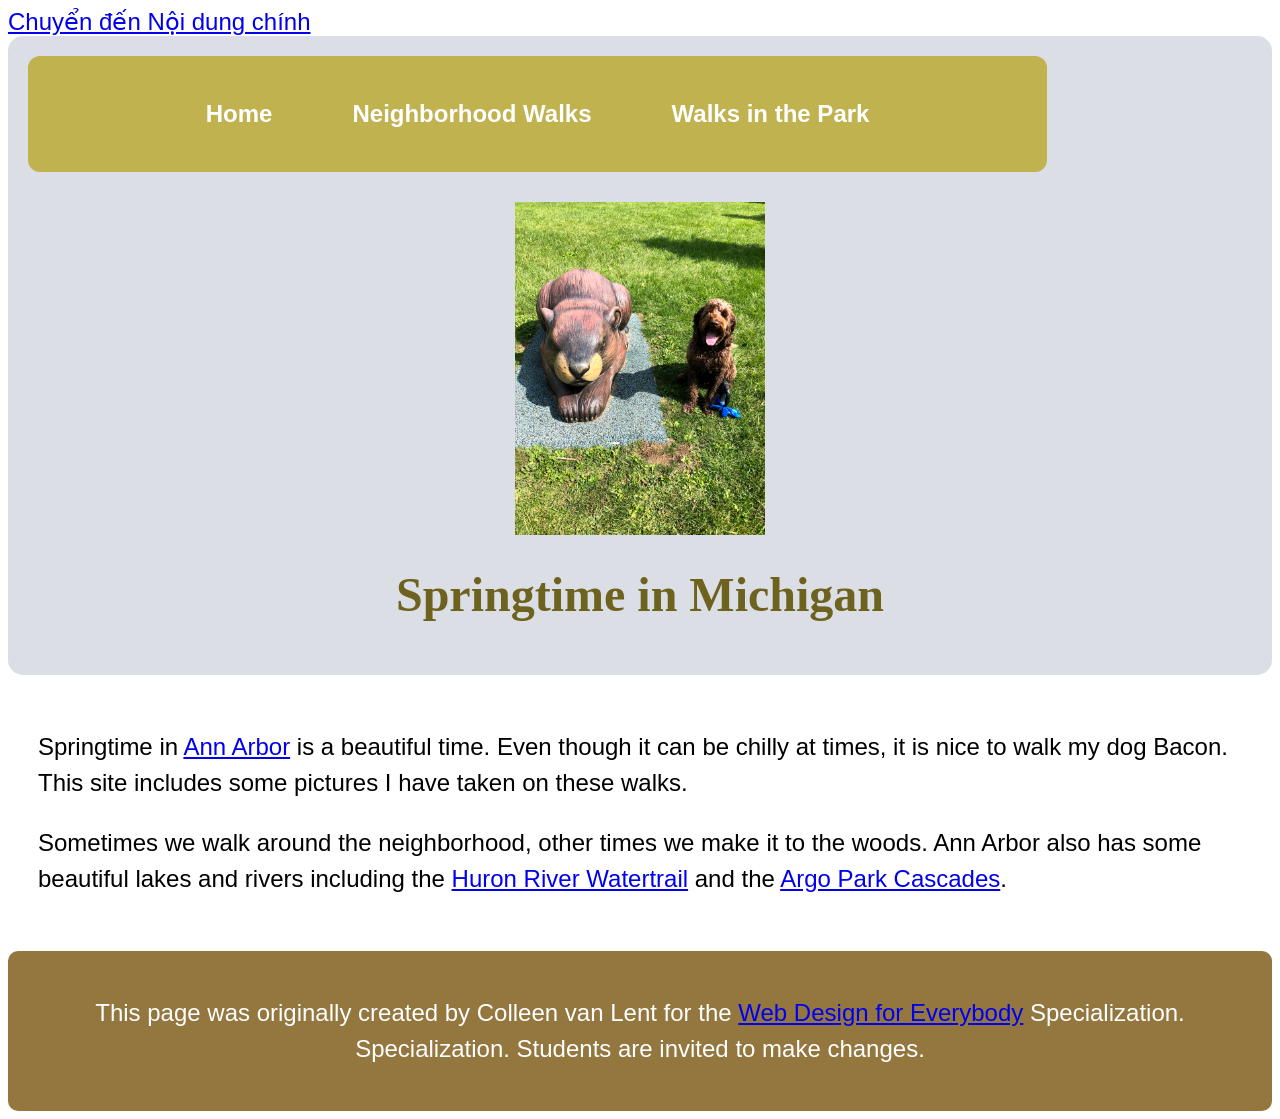
<file: index.html>
<!DOCTYPE html>
<html lang="en">

<head>
  <meta charset="utf-8">
  <meta name="viewport" content="width=device-width">
  <title>Springtime In Michigan</title>
  <!-- You will need to link to the CSS file -->
  <link rel="stylesheet" href="css/style.css">
</head>

<body>
  <!-- Liên kết chuyển đến nội dung chính -->
  <a href="#maincontent">Chuyển đến Nội dung chính</a>
  <header>
    <nav>
      <ul>
        <li><a href="index.html">Home</a></li>
        <li><a href="neighborhood.html">Neighborhood Walks</a></li>
        <li><a href="parks.html">Walks in the Park</a></li>
      </ul>
    </nav>
    <img src="images/BaconGallupPark.jpg" width="200" alt="Brown Labradoodle sitting next to a statue.">
    <h1>Springtime in Michigan</h1>
  </header>
  <main id="maincontent">
    <p>Springtime in <a href="https://www.michigan.org/city/ann-arbor">Ann Arbor</a> is a beautiful time. Even though
      it can be chilly at times, it is nice to walk my dog Bacon. This site includes some pictures I have taken on
      these walks. </p>

    <p>Sometimes we walk around the neighborhood, other times we make it to the woods. Ann Arbor also has some
      beautiful lakes and rivers including the <a
        href="https://www.annarbor.org/things-to-do/recreation-outdoors/huron-river/">Huron River Watertrail</a> and
      the <a href="https://www.a2gov.org/departments/Parks-Recreation/parks-places/argo/pages/default.aspx">Argo Park
        Cascades</a>.</p>

  </main>
  <footer>
    <p>This page was originally created by Colleen van Lent for the <a
        href="https://www.coursera.org/specializations/web-design"> Web Design for Everybody</a> Specialization.
      Specialization. Students are invited to make changes.</p>
  </footer>

</body>

</html>
</file>
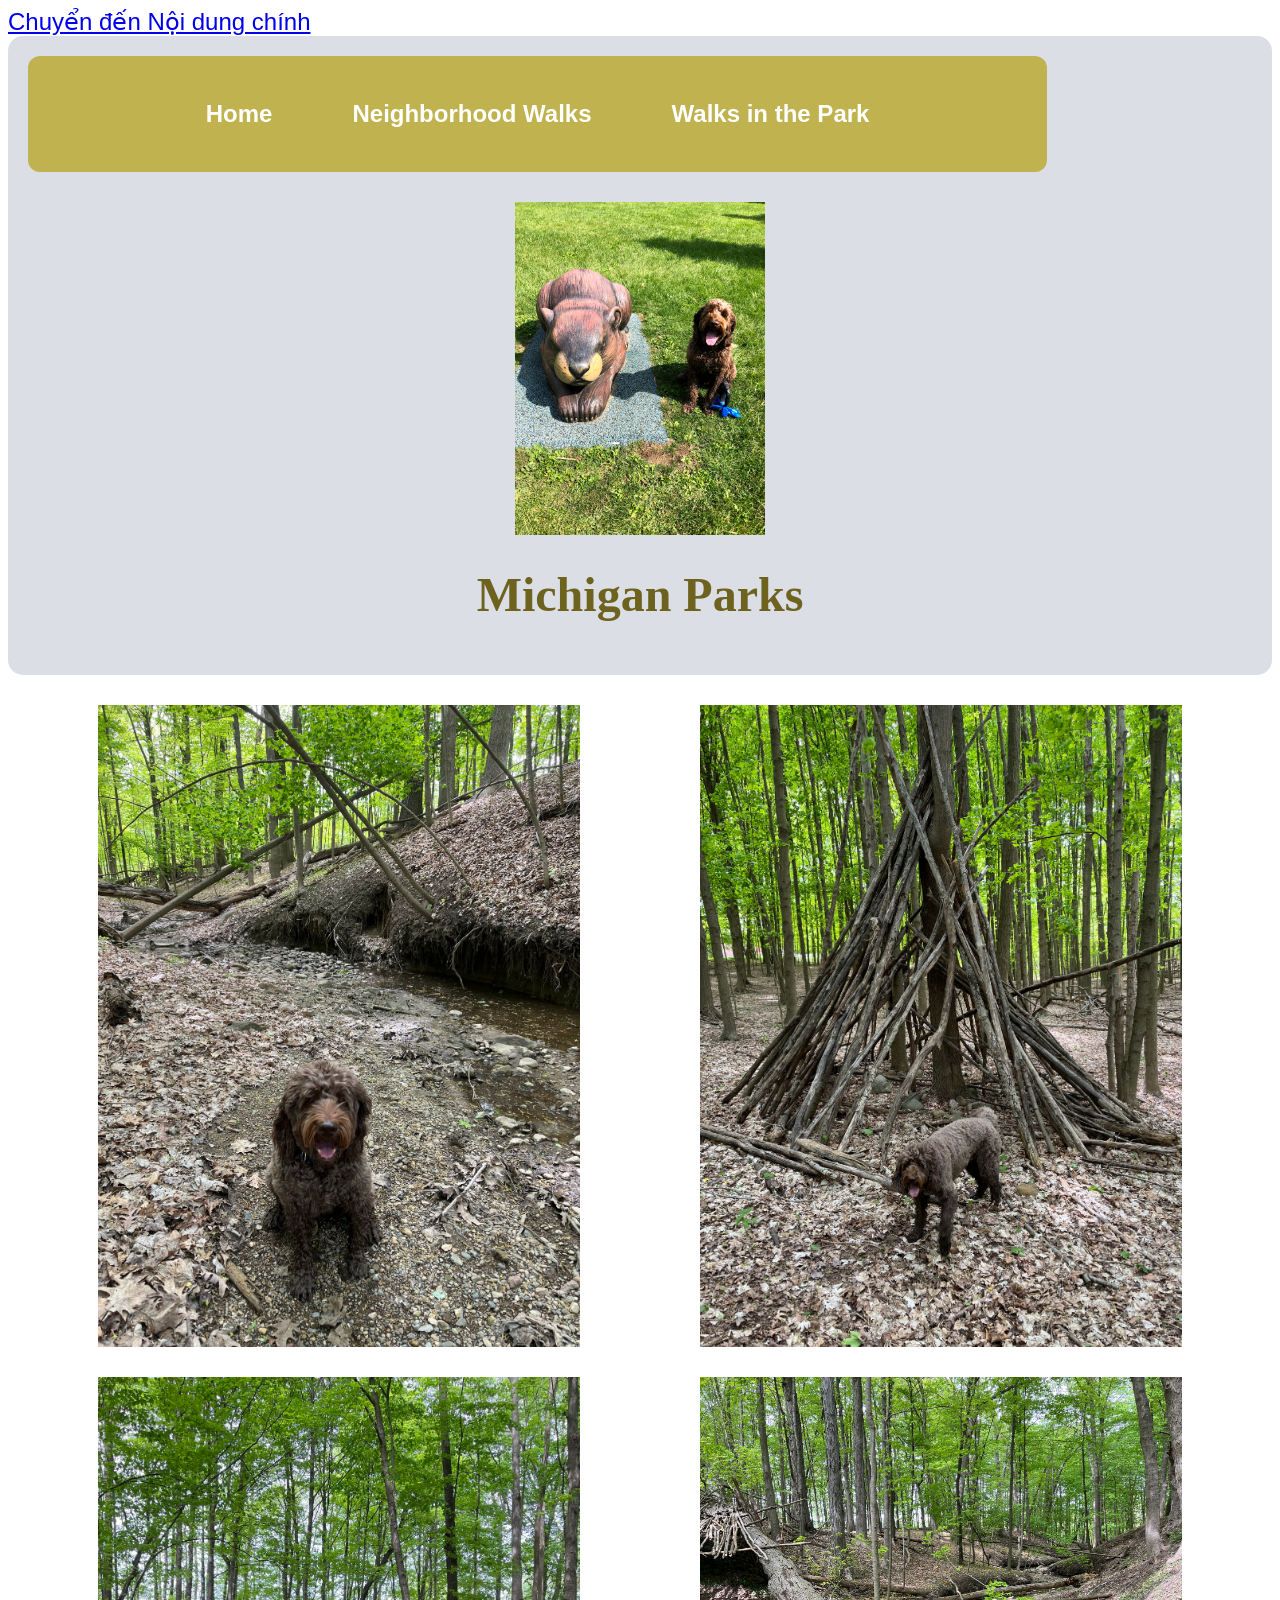
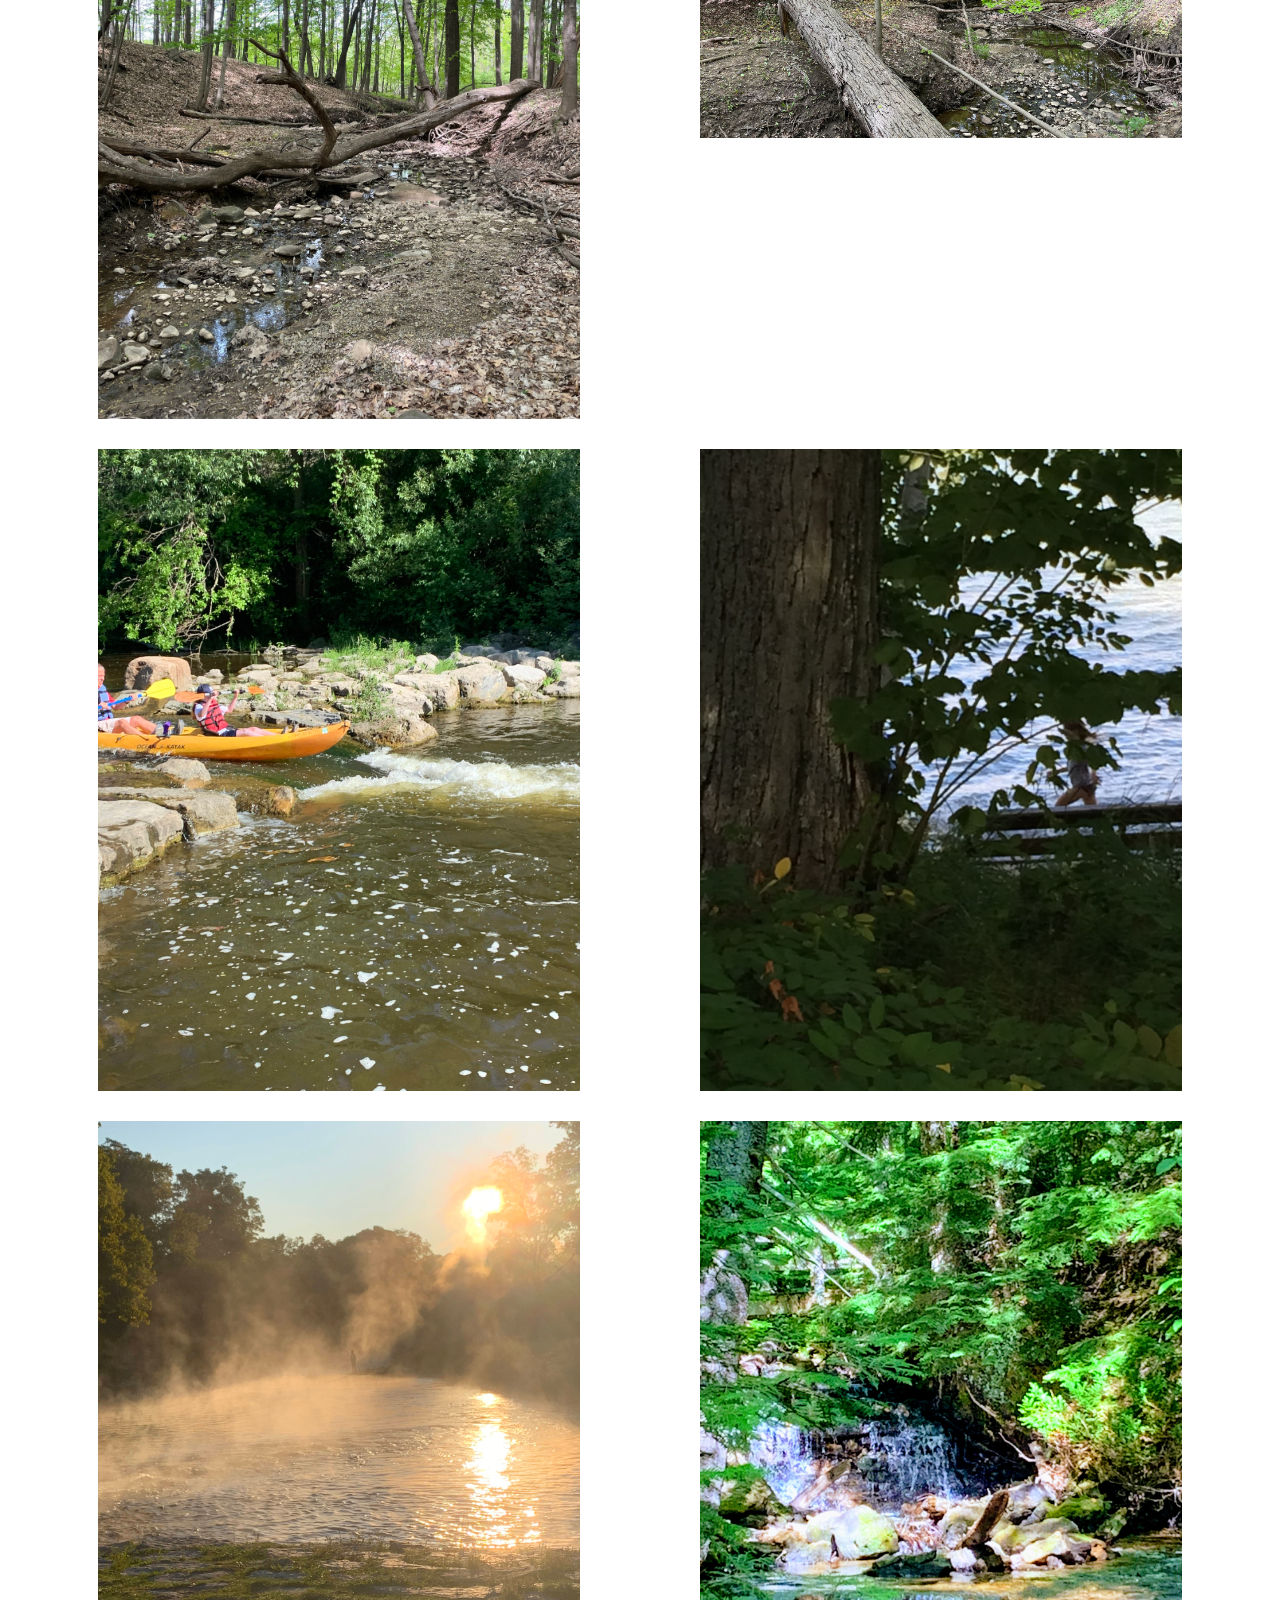
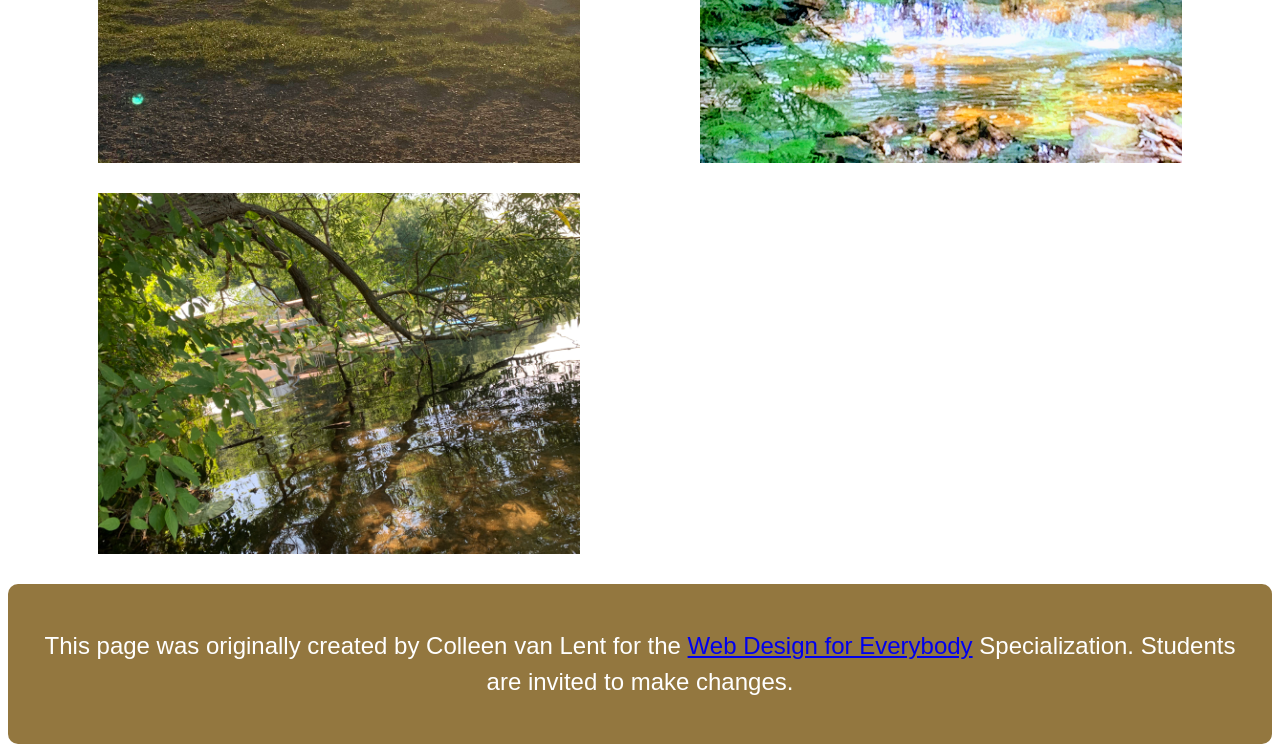
<file: parks.html>
<!DOCTYPE html>
<html lang="en">

<head>
  <meta charset="utf-8">
  <meta name="viewport" content="width=device-width">
  <title>Neighborhood Walk</title>
  <!-- You will need to link to the CSS file -->
    <link rel="stylesheet" href="css/style.css">
</head>

<body>
  <a href="#maincontent">Chuyển đến Nội dung chính</a>
  <header>
    <nav>
      <ul>
        <li><a href="index.html">Home</a></li>
        <li><a href="neighborhood.html">Neighborhood Walks</a></li>
        <li><a href="parks.html">Walks in the Park</a></li>
      </ul>
    </nav>
    <img src="images/BaconGallupPark.jpg" width="200" alt="Brown Labradoodle sitting next to a statue.">
    <h1>Michigan Parks</h1>

  </header>
  <main id="maincontent">
    <div  class="grid">
      <img src="images/bacon_in_the_woods.jpg" alt="brown labradoodle sitting near a stream in a wooded setting"
        width="100">
      <img src="images/bacon_near_the_fort.jpg"
        alt="brown labradoodle posing in front of a makeshift fort made of branches" width="100">
      <img src="images/downed_tree.jpg" alt="a downed tree crossign a stream" width="100">
      <img src="images/fort_in_woods.jpg" alt="a small fort made of branches" width="100">
      <img src="images/huron_river_cascades.JPG" alt=" two people on a kayak approaching some small rapids" width="100">
      <img src="images/lake_view.JPG" alt="a glimpse of a child running along a lake obscured by branches" width="100">
      <img src="images/mist_over_huron_river.JPG" alt="the mist rising over a river in the morning" width="100">
      <img src="images/munising.jpg" alt="small waterfall" width="100">
      <img src="images/reflected_tree.JPG" alt="reflection of a lake and trees" width="100">

    </div>

  </main>
  <footer>
    <p>This page was originally created by Colleen van Lent for the <a
        href="https://www.coursera.org/specializations/web-design"> Web Design for Everybody</a> Specialization.
      Students are invited to make changes.</p>
  </footer>

</body>

</html>
</file>
<file: css/style.css>
body{
  font-family:'Segoe UI', Tahoma, Geneva, Verdana, sans-serif;
  font-size: 150%;
}
body{
  font-family:'Segoe UI', Tahoma, Geneva, Verdana, sans-serif;
  font-size: 150%;
}
header{
background-color: #dcdee5;
padding: 20px;
border-radius: 15px;
}
header img{
    width: 250px;
    display: block;
    margin: 30px auto;
}
nav{
background-color: #bfb24f;
padding:20px;
border-radius:12px;
display: inline-block;
width: 80%;
}
nav a{
color:white;
text-decoration:none;
font-weight:bold;
}
nav ul{
    display: flex;
    justify-content: center;
    gap: 80px;
    list-style: none;
    padding: 0;
}

nav li{
    display: inline-block;
}
nav img{
width: 10%;
}
.grid {
  display: grid;
  grid-template-columns: 40% 40%;
  justify-content: space-around;
  align-items: start;
  row-gap: 30px;
}
.grid img {
  width: 100%;
}
.flex {
  display: flex;
  flex-wrap: wrap;
  justify-content: space-around;
}
main{
background:white;
padding:30px;
border-radius:15px;
}

footer{
background:#93773f;
color:white;
text-align:center;
padding:20px;
border-radius:10px;

}


h1{
text-align: center;

font-family: cursive;

color: rgb(109, 98, 30);

}

p{

line-height: 1.5;

}
/* Nhận xét lại phần li cũ */
/* li {
  display: inline-block;
  width: 0 40px;
} */
</file>
